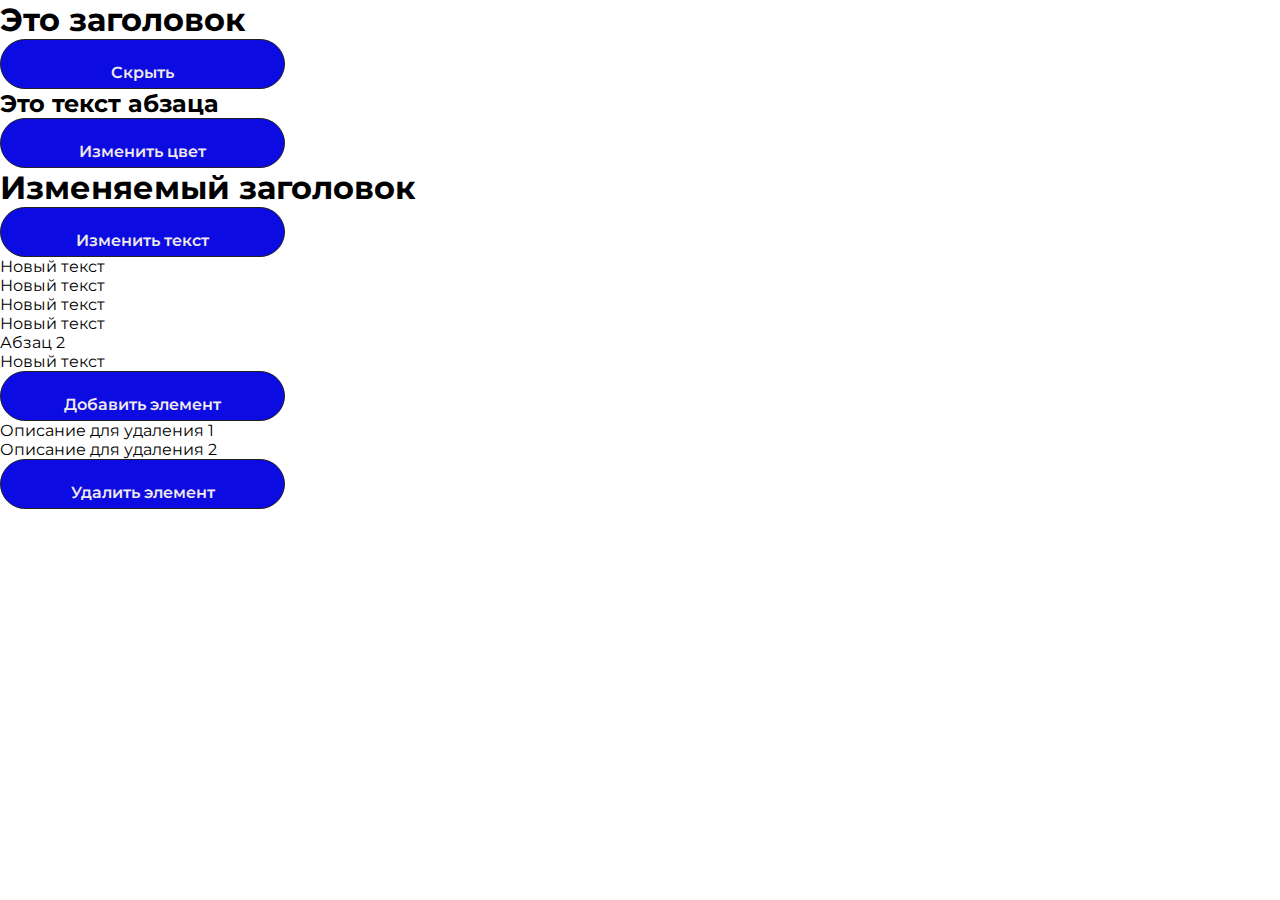
<file: hw-9.html>
<!DOCTYPE html>
<html lang="en">
  <head>
    <meta charset="UTF-8" />
    <meta http-equiv="X-UA-Compatible" content="IE=edge" />
    <meta name="viewport" content="width=device-width, initial-scale=1.0" />
    <title>Задания JavaScript</title>
    <link rel="preconnect" href="https://fonts.googleapis.com" />
    <link rel="preconnect" href="https://fonts.gstatic.com" crossorigin />
    <link
      href="https://fonts.googleapis.com/css2?family=Montserrat:wght@320;400;480;500;600;640&display=swap"
      rel="stylesheet"
    />
    <link rel="stylesheet" type="text/css" href="style.css" />
  </head>

<body>

  <!-- Задание 1 -->
  <h1 id="header" class="header">Это заголовок</h1>
  <input type="button" class="button" id="toggleButton" value="Скрыть" />
  <script>
      const header = document.querySelector('#header');
      const toggleButton = document.querySelector('#toggleButton');
      toggleButton.addEventListener('click', function() {
          if (header.style.display === 'none') {
              header.style.display = 'block';
              toggleButton.value = 'Скрыть';
          } else {
              header.style.display = 'none';
              toggleButton.value = 'Показать';
          }
      });
  </script>

    <!-- Задание 2 -->
    <h2 id="text">Это текст абзаца</h2>
    <input type="button" class="button" id="colorButton" value="Изменить цвет" />
   
    <script>
        const text = document.querySelector('#text');
        const colorButton = document.querySelector('#colorButton');

        colorButton.addEventListener('click', function() {
            text.style.color = 'blue';
        });
    </script>

    <!-- Задание 3 -->
    <h1 id="headerText">Изменяемый заголовок</h1>
    <input type="button" class="button" id="changeTextButton" value="Изменить текст" />
    
    <script>
        const headerText = document.querySelector('#headerText');
        const changeTextButton = document.querySelector('#changeTextButton');

        changeTextButton.addEventListener('click', function() {
            headerText.textContent = 'Привет, мир!';
        });
    </script>

    <!-- Задание 4 -->
    <div class="description">Описание 1</div>
    <div class="description">Описание 2</div>
    <div class="description">Описание 3</div>

    <script>
        const descriptions = document.querySelectorAll('.description');
        descriptions.forEach(function(item) {
            item.textContent = 'Измененный текст';
        });
    </script>

    <!-- Задание 5 -->
    <p class="description">Абзац 1</p>
    <p>Абзац 2</p>
    <p class="description">Абзац 3</p>

    <script>
        const descriptionParagraphs = document.querySelectorAll('.description');
        descriptionParagraphs.forEach(function(item) {
            item.textContent = 'Новый текст';
        });
    </script>

    <!-- Задание 6 -->
 
    <input type="button" class="button" id="addElementButton" value="Добавить элемент" />
    <script>
        const addElementButton = document.querySelector('#addElementButton');

        addElementButton.addEventListener('click', function() {
            const newParagraph = document.createElement('p');
            newParagraph.textContent = 'Новый абзац';
            document.body.appendChild(newParagraph);
        });
    </script>

    <!-- Задание 7 -->
    <p class="description">Описание для удаления 1</p>
    <p class="description">Описание для удаления 2</p>
    
    <input type="button" class="button" id="removeElementButton" value="Удалить элемент" />
    <script>
        const removeElementButton = document.querySelector('#removeElementButton');

        removeElementButton.addEventListener('click', function() {
            const firstDescription = document.querySelector('.description');
            if (firstDescription) {
                firstDescription.remove();
            }
        });
    </script>

</body>
</html>
</file>
<file: style.css>
* {
  margin: 0;
  padding: 0;
}

body {
  font-family: "Montserrat";
}

.center {
  padding-left: calc(50% - 600px);
  padding-right: calc(50% - 600px);
}

.button {
  box-sizing: border-box;
  display: flex;
  flex-direction: row;
  justify-content: center;
  align-items: center;
  padding: 16px 28px;
  gap: 10px;
  width: 285px;
  height: 50px;
  background: #0b0be2;
  border: 1px solid #202027;
  border-radius: 60px;
  font-family: Montserrat;
  color: #efe9e9;
  font-size: 16px;
  font-weight: 600;
  line-height: 34.01px;
  text-align: center;
  flex: none;
}
</file>
